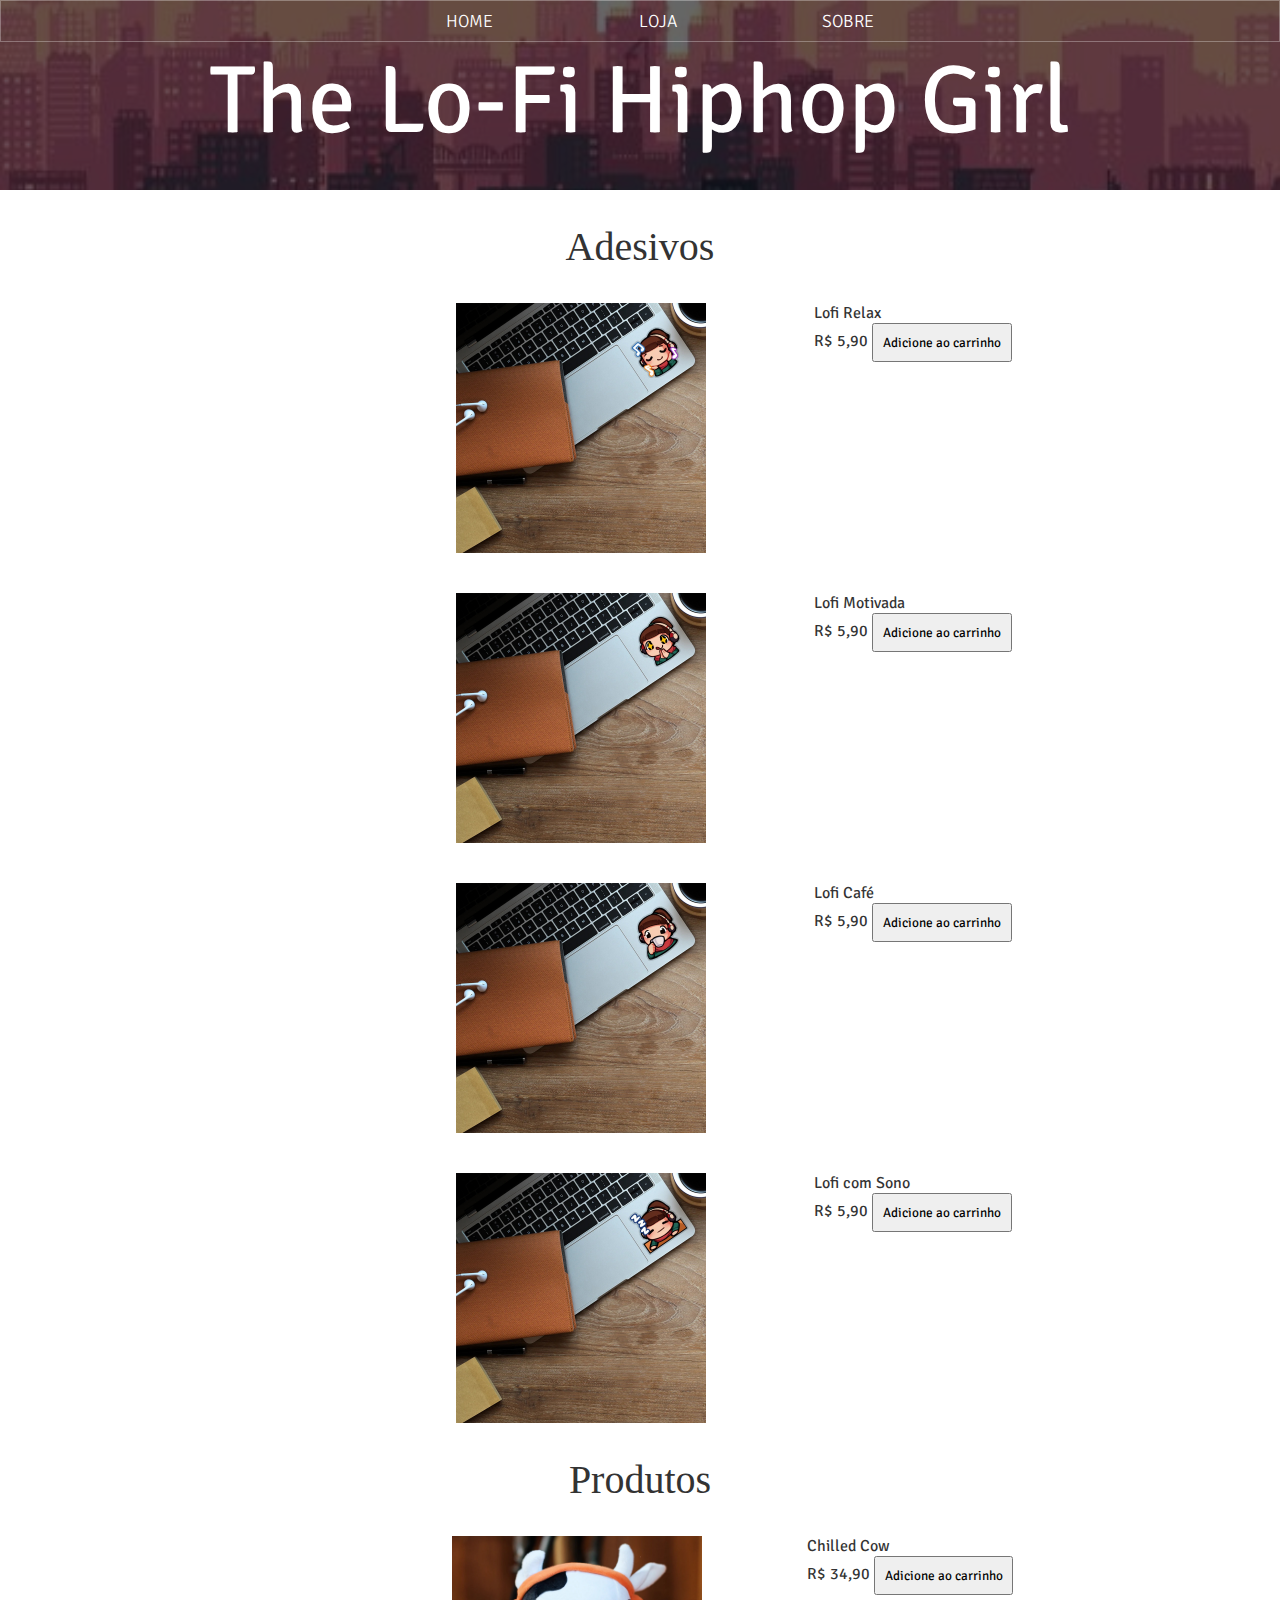
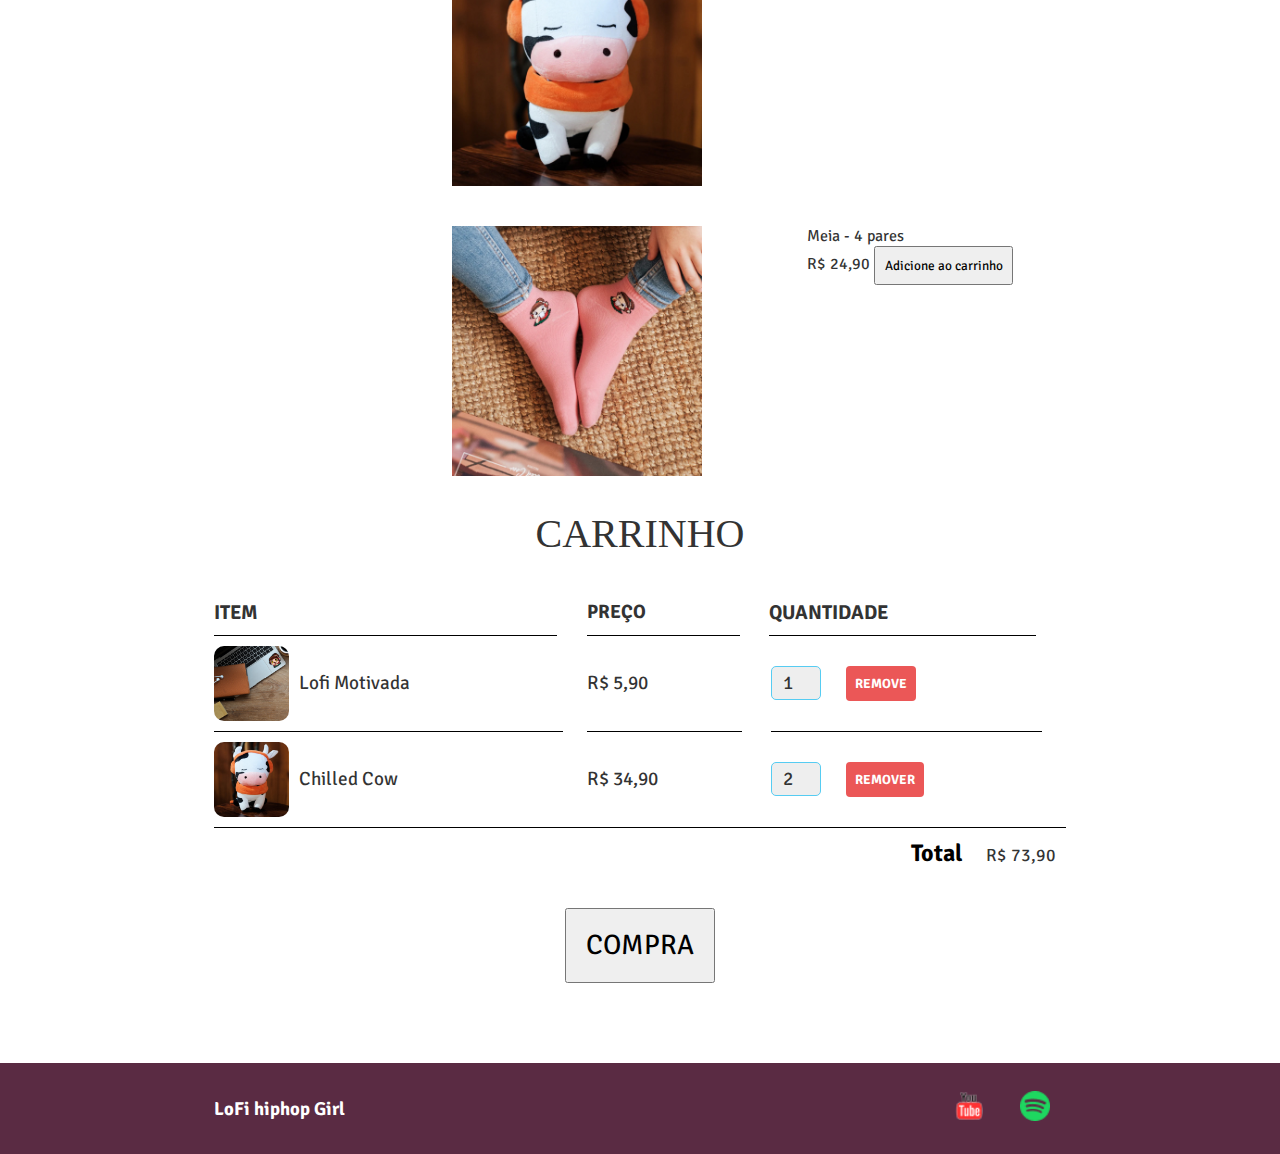
<file: artistas.html>
<!DOCTYPE html>
<html>
    <head>
        <title>Lofi hiphop girl</title>
        <meta name="description" content="pagina about">
        <link rel="stylesheet" href="style.css"/>
    </head>
    <body>
        <header class="main-header">
            <nav class="nav main-nav">
                <ul>
                    <li><a href="index.html">HOME</a></li>
                    <li><a href="artistas.html">LOJA</a></li>
                    <li><a href="sobre.html">SOBRE</a></li></li>                    
                </ul>
            </nav>
        
            <h1 class="titulo titulo-large">The Lo-Fi Hiphop Girl</h1>    
    </header>


    <section class="container content-section">
        <h2 class="section-header">Adesivos</h2>
        <div class="shop-items">
            <div class="shop-item">
                <strong class="shop-item-title"></strong>
            </div>
                <img class="shop-item-image" src="studychill.jpg">
            <div>
                <span class="shop-item-price" >Lofi Relax <br> R$ 5,90</span>
                <button class="btn btn-primary shop-item-button" type="button" type="button">Adicione ao carrinho</button>
            </div>
        </div>
<br>
<br>

        <div class="shop-items">
            <div class="shop-item">
                <strong class="shop-item-title"></strong>
            </div>
                <img class="shop-item-image" src="lofigirlmotivated.jpg">
            <div>
                <span class="shop-item-price" >Lofi Motivada<br>R$ 5,90</span>
                <button class="btn btn-primary shop-item-button" type="button" type="button">Adicione ao carrinho</button>
            </div>
        </div>
        <br>
        <br>

        <div class="shop-items">
            <div class="shop-item">
                <strong class="shop-item-title"></strong>
            </div>
                <img class="shop-item-image" src="studysip.jpg">
            <div>
                <span class="shop-item-price" >Lofi Café <br> R$ 5,90</span>
                <button class="btn btn-primary shop-item-button" type="button" type="button">Adicione ao carrinho</button>
            </div>
        </div>
        <br>
        <br>

        <div class="shop-items">
            <div class="shop-item">
                <strong class="shop-item-title"> </strong>
            </div>
                <img class="shop-item-image" src="studysleep.jpg">
            <div>
                <span class="shop-item-price" > Lofi com Sono<br>R$ 5,90</span>
                <button class="btn btn-primary shop-item-button" type="button" type="button">Adicione ao carrinho</button>
            </div>
        </div>
    </div>
    </section>
    <section class="container content-section">
        <h2 class="section-header">Produtos</h2>
        <div class="shop-items">
            <div class="shop-item">
                <strong class="shop-item-title"> </strong>
            </div>
                <img class="shop-item-image" src="cow2.jpg">
            <div>
                <span class="shop-item-price" > Chilled Cow <br>R$ 34,90</span>
                <button class="btn btn-primary shop-item-button" type="button" type="button">Adicione ao carrinho</button>
            </div>
        </div>
<br>
<br>
    <div class="shop-items">
        <div class="shop-item">
            <strong class="shop-item-title"> </strong>
                </div>
                    <img class="shop-item-image" src="coffeepink.jpg">
                <div>
                    <span class="shop-item-price" > Meia - 4 pares <br>R$ 24,90</span>
                    <button class="btn btn-primary shop-item-button" type="button" type="button">Adicione ao carrinho</button>
                </div>
            </div>
    </section>
    <section class="container content-section">
        <h2 class="section-header">CARRINHO</h2>
        <div class="cart-row">
            <span class="cart-item cart-header cart-column">ITEM</span>
            <span class="cart-price cart-header cart-column">PREÇO</span>
            <span class="cart-quantity cart-header cart-column">QUANTIDADE</span>
        </div>
        <div class="cart-items">
            <div class="cart-row">
                <div class="cart-item cart-column">
                    <img class="cart-item-image" src="lofigirlmotivated.jpg" width="100" height="100">
                    <span class="cart-item-title">Lofi Motivada</span>
                </div>
                <span class="cart-price cart-column">R$ 5,90</span>
                <div class="cart-quantity cart-column">
                    <input class="cart-quantity-input" type="number" value="1">
                    <button class="btn btn-danger" type="button">REMOVE</button>
                </div>
            </div>
            <div class="cart-row">
                <div class="cart-item cart-column">
                    <img class="cart-item-image" src="cow2.jpg" width="100" height="100">
                    <span class="cart-item-title">Chilled Cow</span>
                </div>
                <span class="cart-price cart-column">R$ 34,90</span>
                <div class="cart-quantity cart-column">
                    <input class="cart-quantity-input" type="number" value="2">
                    <button class="btn btn-danger" type="button">REMOVER</button>
                </div>
            </div>
        </div>
        <div class="cart-total">
            <strong class="cart-total-title">Total</strong>
            <span class="cart-total-price">R$ 73,90</span>
        </div>
        <button class="btn btn-primary btn-purchase" type="button">COMPRA</button>

    </section>
    <footer class="main-footer">
        <div class="container main-footer-container">
        <h3 class="band-name">LoFi hiphop Girl </h3>
        <ul class="nav footer-nav">
            <li>
                <a href="https://www.youtube.com" target="_blank">
                    <img src="YouTube.png">
                </a>
            </li>
            <li>
                <a href="https://www.spotify.com" target="_blank">
                    <img src="Spotify.png">
                </a>
            </li>
            </ul>
    </div>
</footer>
</body>
</html>
</file>
<file: style.css>
@import url('https://fonts.googleapis.com/css2?family=Signika+Negative:wght@300;400&display=swap');


*{
    box-sizing: border-box;
    font-family: Signika Negative;
}

html, body{
    margin: 0;
    padding: 0;
}

.nav ul {
    margin: 0;
}

.nav li {
    display: inline;
}

.nav a {
    display: inline-block;
    padding: .5em;
    color:white;
    text-decoration: none;
}

.main-nav {
    text-align: center;
    font-size: 1.1em;
    font-weight: lighter;
    border: 1px solid rgba(255, 255, 255, .3)
}

.main-nav li {
    padding: 0 5%;
}

.nav a:hover {
    background-color: rgba(255, 255, 255, .3)
}
.main-header {
    background-color: rgba(0, 0, 0, .6);
    background-image: url(background.jpg);
    background-blend-mode: multiply;
    background-size: cover;
    padding-bottom: 30px;
}

.titulo{
    text-align: center;
    margin: 0;
    font-size: 4em;
    font-weight: normal;
    color: white;
}

.titulo-large {
    font-size: 6em;
}

.content-section {
    margin: 1em;
}

.container {
    max-width: 900px;
    margin: 0 auto;
    padding: 0 1.5em;
}

.section-header {
    font-family: "Metal Mania";
    font-weight: normal;
    color: #333;
    text-align: center;
    font-size: 2.5em;
}

.about-lofi-image {
    float: left;
    height: 200px;
    width: 200px;
    margin: 15px;
    border-radius: 50%;
}

.main-footer {
    background-color: #5a2b43;
    color: white;
    padding: .25em 0;
}

.main-footer-container {
    display: flex;
    align-items: center;
}

.main-footer-container ul {
    flex-grow: 1;
    text-align: end;
}

.footer-nav li {
    padding: 0 .5em;
}

.footer-nav img {
    width: 30px;
    height: 30px;
}

.btn {
    text-align: center;
    vertical-align: middle;
    padding: .67em;
    cursor: pointer;    
    text-decoration: none;
}

.btn {
    text-align: center;
    vertical-align: middle;
    padding: .67em .67em;
    cursor: pointer;
    text-decoration: none;
}

.btn-header {
    margin: .5em 15% 2em 15%;
    color: white;
    border: 2px solid #fab1cc;
    background-color: rgba(255, 255, 255, .1);
    border-radius: 0;
    font-size: 1.5em;
    font-weight: lighter;
    padding-left: 2em;
    padding-right: 2em;
}

.btn-header:hover {
    background-color: rgba(255, 255, 255, .3);
}

.btn-play {
    display: block;
    margin: 0 auto;
    color: #fab1cc;
    font-size: 4em;
    border-radius: 50%;
    width: 100px;
    height: 100px;
    padding: 0;
    text-align: center;    
    
}

.playlists{
    border-bottom: 1px solid black;
    padding-bottom: 1em;
    margin-bottom: 1em;
}

.playlists:last-child {
    border: none;
}

.playlist-item {
    display: inline-block;
    padding-right: .5em;
}

.playlist-date {
    color: #555;
    width: 11%;
    font-weight: bold;
}

.playlist-city {
    width: 24%;
}

.playlist-arena {
    width: 42%;
    color: #555;
    font-weight: bold;
}

.playlist-btn {
    max-width: 19%;
}
.shop-item {
    margin: 20px;
}

.shop-item-title {
    width: 100%;
    font-weight: bold;
    font-size: 1.5em;
    color: #5a2b43;
    margin-right: 0px;
    
}

.shop-item-image {
    height: 250px;
    margin-left: 40px;
}

.shop-item-details {
    display: flex;
    align-items: center;
    padding: 5px;
}

.shop-item-price {
    flex-grow: 1;
    color: #333;
}

.shop-items {
    display: flex;
    flex-wrap: wrap;
    justify-content: space-around;
}

.cart-header {
    font-weight: bold;
    font-size: 1.25em;
    color: #333;
}

.cart-column {
    display: flex;
    align-items: center;
    border-bottom: 1px solid black;
    margin-right: 1.5em;
    padding-bottom: 10px;
    margin-top: 10px;
}

.cart-row {
    display: flex;
}

.cart-item {
    width: 45%;
}

.cart-price {
    width: 20%;
    font-size: 1.2em;
    color: #333;
}

.cart-quantity {
    width: 35%;
}

.cart-item-title {
    color: #333;
    margin-left: .5em;
    font-size: 1.2em;
}

.cart-item-image {
    width: 75px;
    height: auto;
    border-radius: 10px;
}

.btn-danger {
    color: white;
    background-color: #EB5757;
    border: none;
    border-radius: .3em;
    font-weight: bold;
}

.btn-danger:hover {
    background-color: #CC4C4C;
}

.cart-quantity-input {
    height: 34px;
    width: 50px;
    border-radius: 5px;
    border: 1px solid #56CCF2;
    background-color: #eee;
    color: #333;
    padding: 0;
    text-align: center;
    font-size: 1.2em;
    margin-right: 25px;
}

.cart-row:last-child {
    border-bottom: 1px solid black;
}

.cart-row:last-child .cart-column {
    border: none;
}

.cart-total {
    text-align: end;
    margin-top: 10px;
    margin-right: 10px;
}

.cart-total-title {
    font-weight: bold;
    font-size: 1.5em;
    color: black;
    margin-right: 20px;
}

.cart-total-price {
    color: #333;
    font-size: 1.1em;
}

.btn-purchase {
    display: block;
    margin: 40px auto 80px auto;
    font-size: 1.75em;
}
</file>
